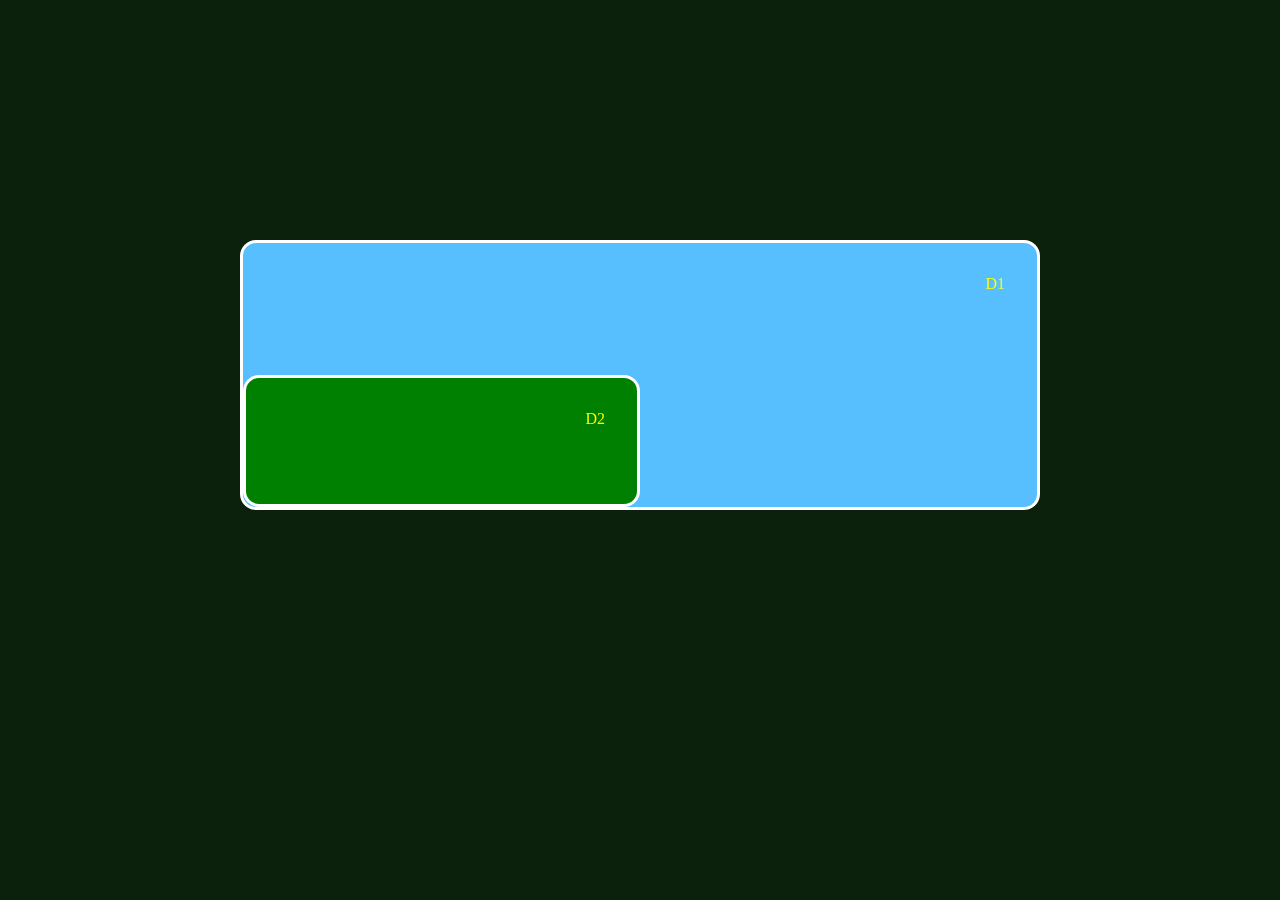
<file: index.html>
<!DOCTYPE html>
<html lang="en">
<head>
  <meta charset="UTF-8">
  <meta name="viewport" content="width=device-width, initial-scale=1.0">
  <title>Document</title>
  <link rel="stylesheet" href="style.css">
  <style>
    body{
  padding: 15rem;
  color: yellow;
  background-color: rgb(12, 33, 12);
}
.d1{
  text-align: end;
  background-color:rgb(88, 191, 255) ;
  border: solid white 3px;
  border-radius: 1rem;
  padding: 2rem;
  position: relative;
  min-height: 30vh;
}
.d2{
  text-align: end;
  background-color: green;
  border: solid white 3px;
  border-radius: 1rem;
  padding: 2rem; 
  position: absolute;
  bottom: 0;
  left: 0;
  height: 50%;
  width: 50%;
}
  </style>
</head>
<body>
  <div class="d1">
    <p>D1</p>
    <div class="d2">
      <p>D2</p>
    </div>
  </div>
</body>
</html>
</file>
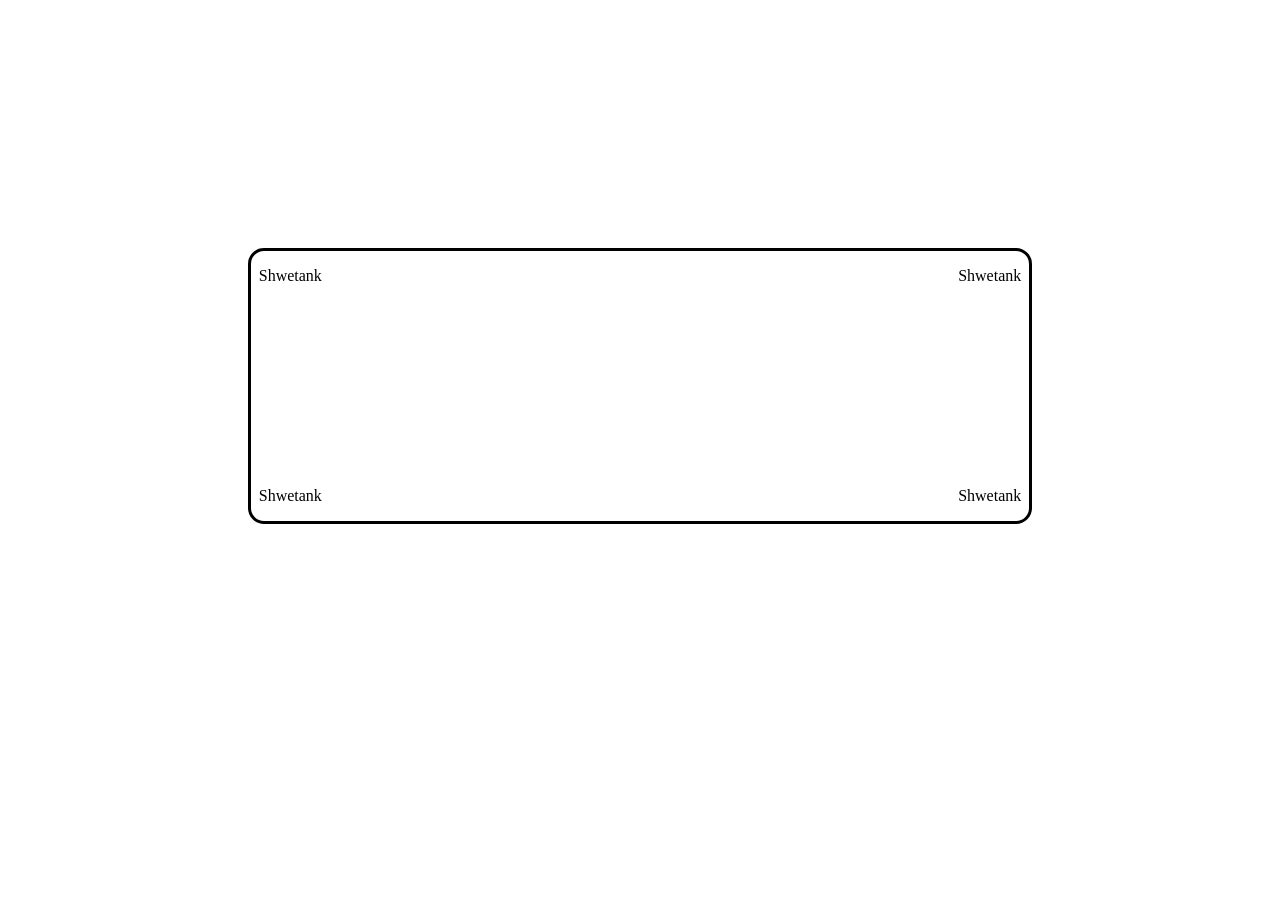
<file: box.html>
<!DOCTYPE html>
<html lang="en">
<head>
  <meta charset="UTF-8">
  <meta name="viewport" content="width=device-width, initial-scale=1.0">
  <title>Document</title>
</head>
<body style="padding: 15rem;">
  <div style="position: relative;border: solid black 3px;height: 30vh; border-radius: 1rem;">
    <p style="position: absolute;top: 0;left: 1%;">Shwetank</p>
    <p style="position: absolute;top: 0;right: 1%;">Shwetank</p>
    <p style="position: absolute;bottom: 0;right: 1%;">Shwetank</p>
    <p style="position: absolute;bottom: 0;left: 1%;">Shwetank</p>
  </div>
</body>
</html>
</file>
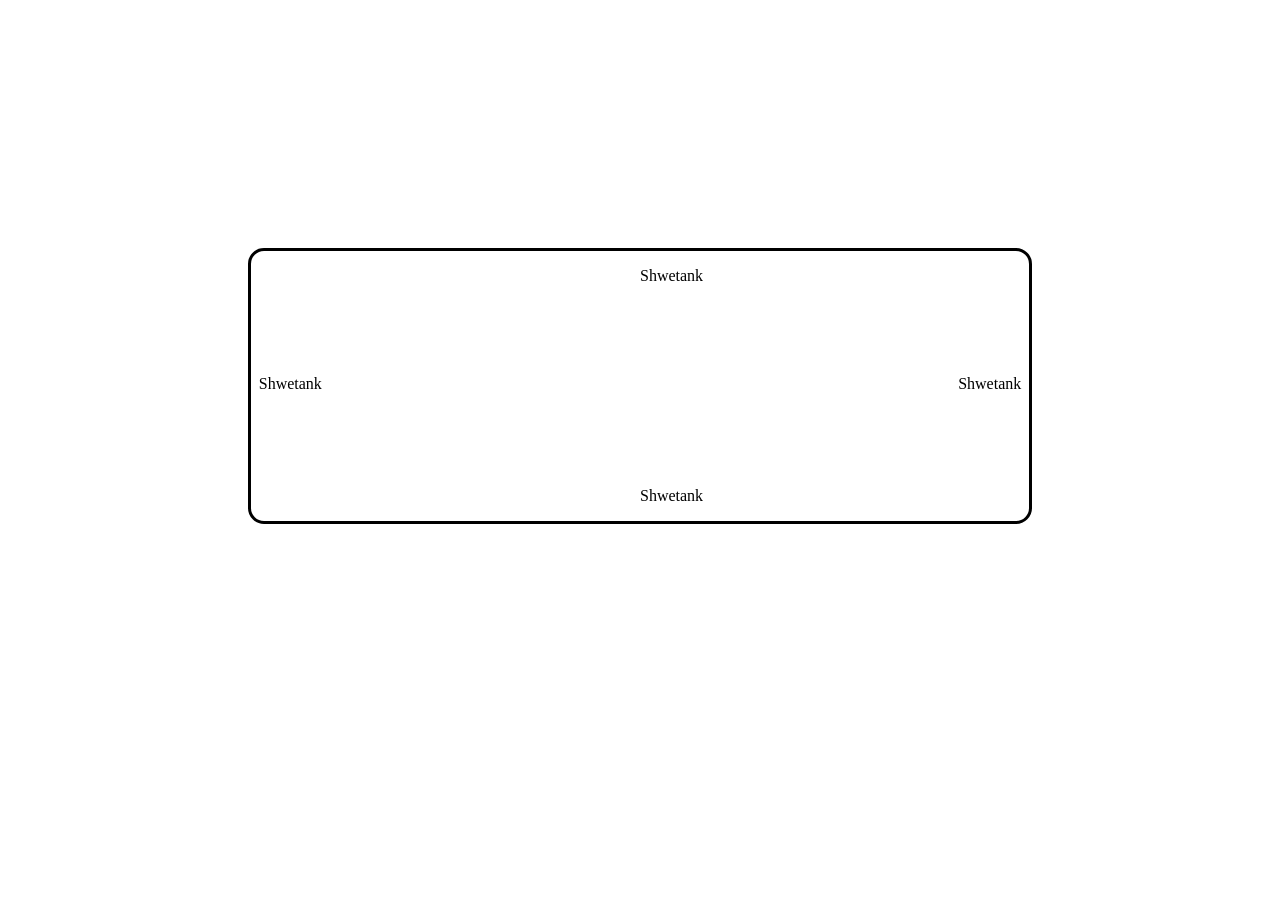
<file: box2.html>
<!DOCTYPE html>
<html lang="en">
<head>
  <meta charset="UTF-8">
  <meta name="viewport" content="width=device-width, initial-scale=1.0">
  <title>Document</title>
</head>
<body>
  <body style="padding: 15rem;">
    <div style="position: relative;border: solid black 3px;height: 30vh; border-radius: 1rem;">
      <p style="position: absolute;top: 0;left: 50%;">Shwetank</p>
      <p style="position: absolute;top: 40%;right: 1%;">Shwetank</p>
      <p style="position: absolute;top: 40%;left: 1%;">Shwetank</p>
      <p style="position: absolute;bottom: 0;left: 50%;">Shwetank</p>
    </div>
  </body>
</body>
</html>
</file>
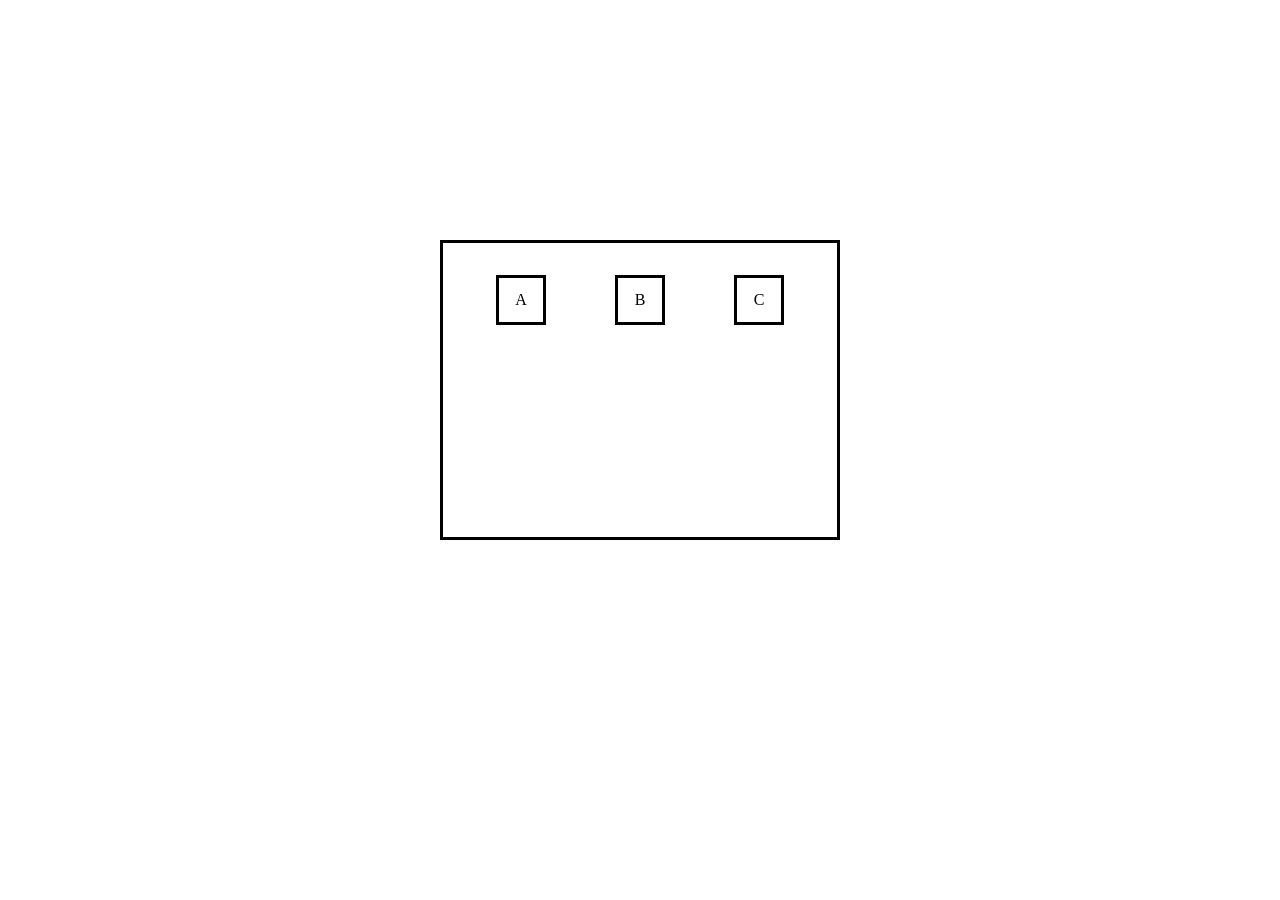
<file: flex.html>
<!DOCTYPE html>
<html lang="en">
<head>
  <meta charset="UTF-8">
  <meta name="viewport" content="width=device-width, initial-scale=1.0">
  <title>Document</title>
  <link rel="stylesheet" href="style.css">
  <style>
      body{
        padding: 15rem;
      }
      .contain{
        border: solid black 3px;
        height: 300px;
        width: 400px;
        margin: auto;
        display: flex;
        padding: 2rem 0;
        gap: 1rem;
        justify-content: space-evenly;
      }
      .contain div{
        height: 50px;
        width: 50px;
        display: flex;
        border: solid black 3px;
        justify-content: center;
        align-items: center;
      }
  </style>
</head>
<body>
  <div class="contain">
    <div><p>A</p></div>
    <div><p>B</p></div>
    <div><p>C</p></div>
  </div>
</body>
</html>
</file>
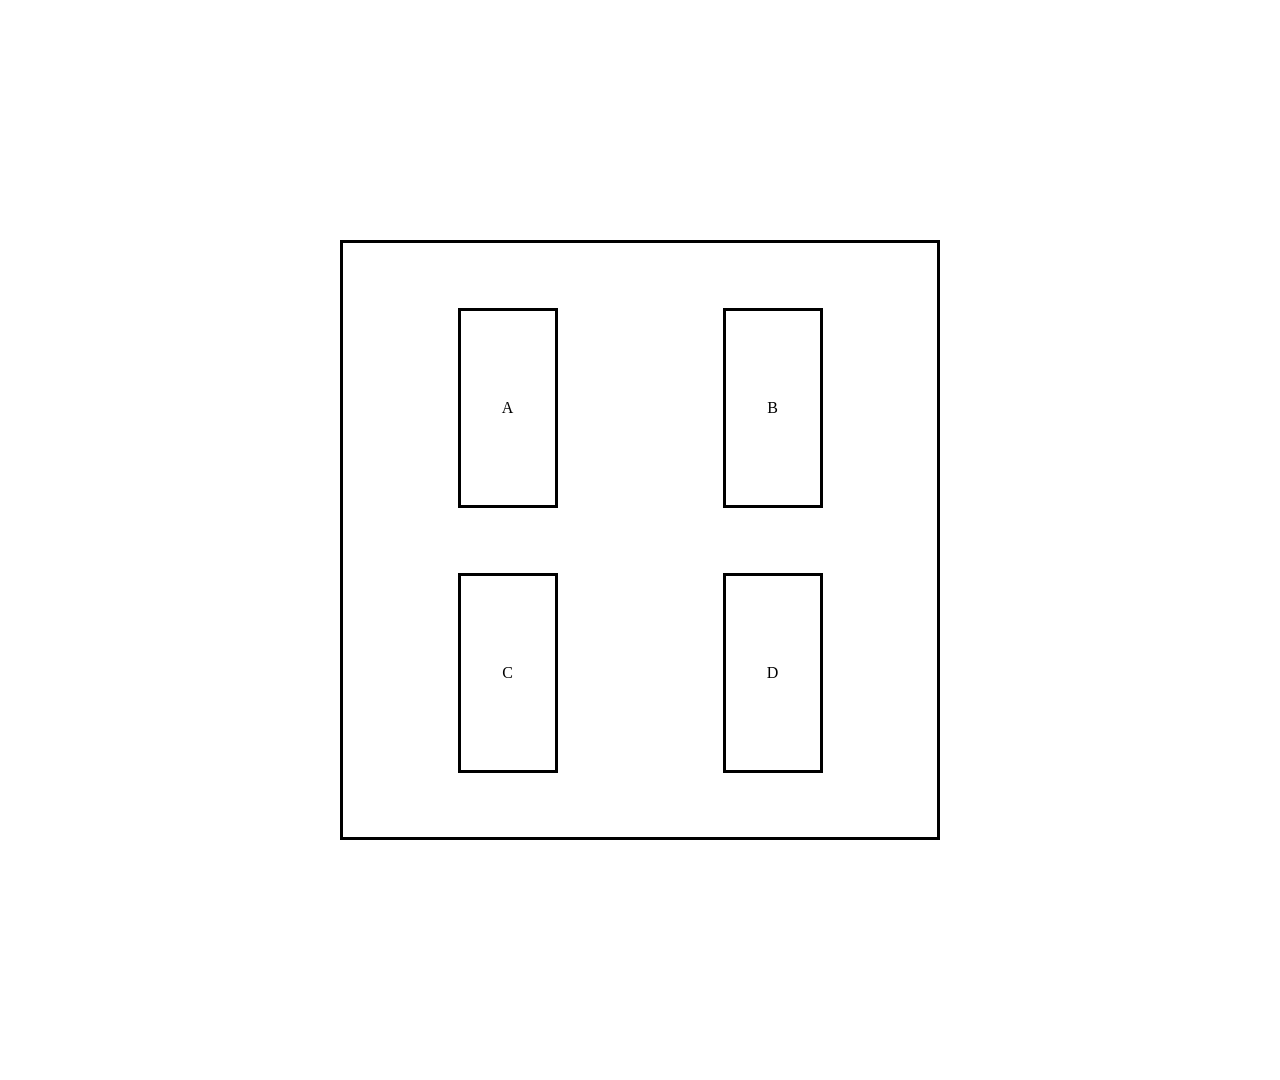
<file: grid.html>
<!DOCTYPE html>
<html lang="en">
<head>
  <meta charset="UTF-8">
  <meta name="viewport" content="width=device-width, initial-scale=1.0">
  <title>Document</title>
  <link rel="stylesheet" href="style.css">
  <style>
      body{
        padding: 15rem;
      }
      .contain{
        border: solid black 3px;
        height: 600px;
        width: 600px;
        margin: auto;
        display: grid;
        grid-template-columns: repeat(2,1fr);
        grid-template-rows: repeat(2,1fr); 
        padding: 2rem;
        place-items: center;
      }
      .contain div{
        height: 200px;
        width: 100px;
        display: flex;
        border: solid black 3px;
        justify-content: center;
        align-items: center;
      }
  </style>
</head>
<body>
  <div class="contain">
    <div><p>A</p></div>
    <div><p>B</p></div>
    <div><p>C</p></div>
    <div><p>D</p></div>
  </div>
</body>
</html>
</file>
<file: style.css>
*{
  padding: 0;
  margin: 0;
  box-sizing: border-box;
}
</file>
